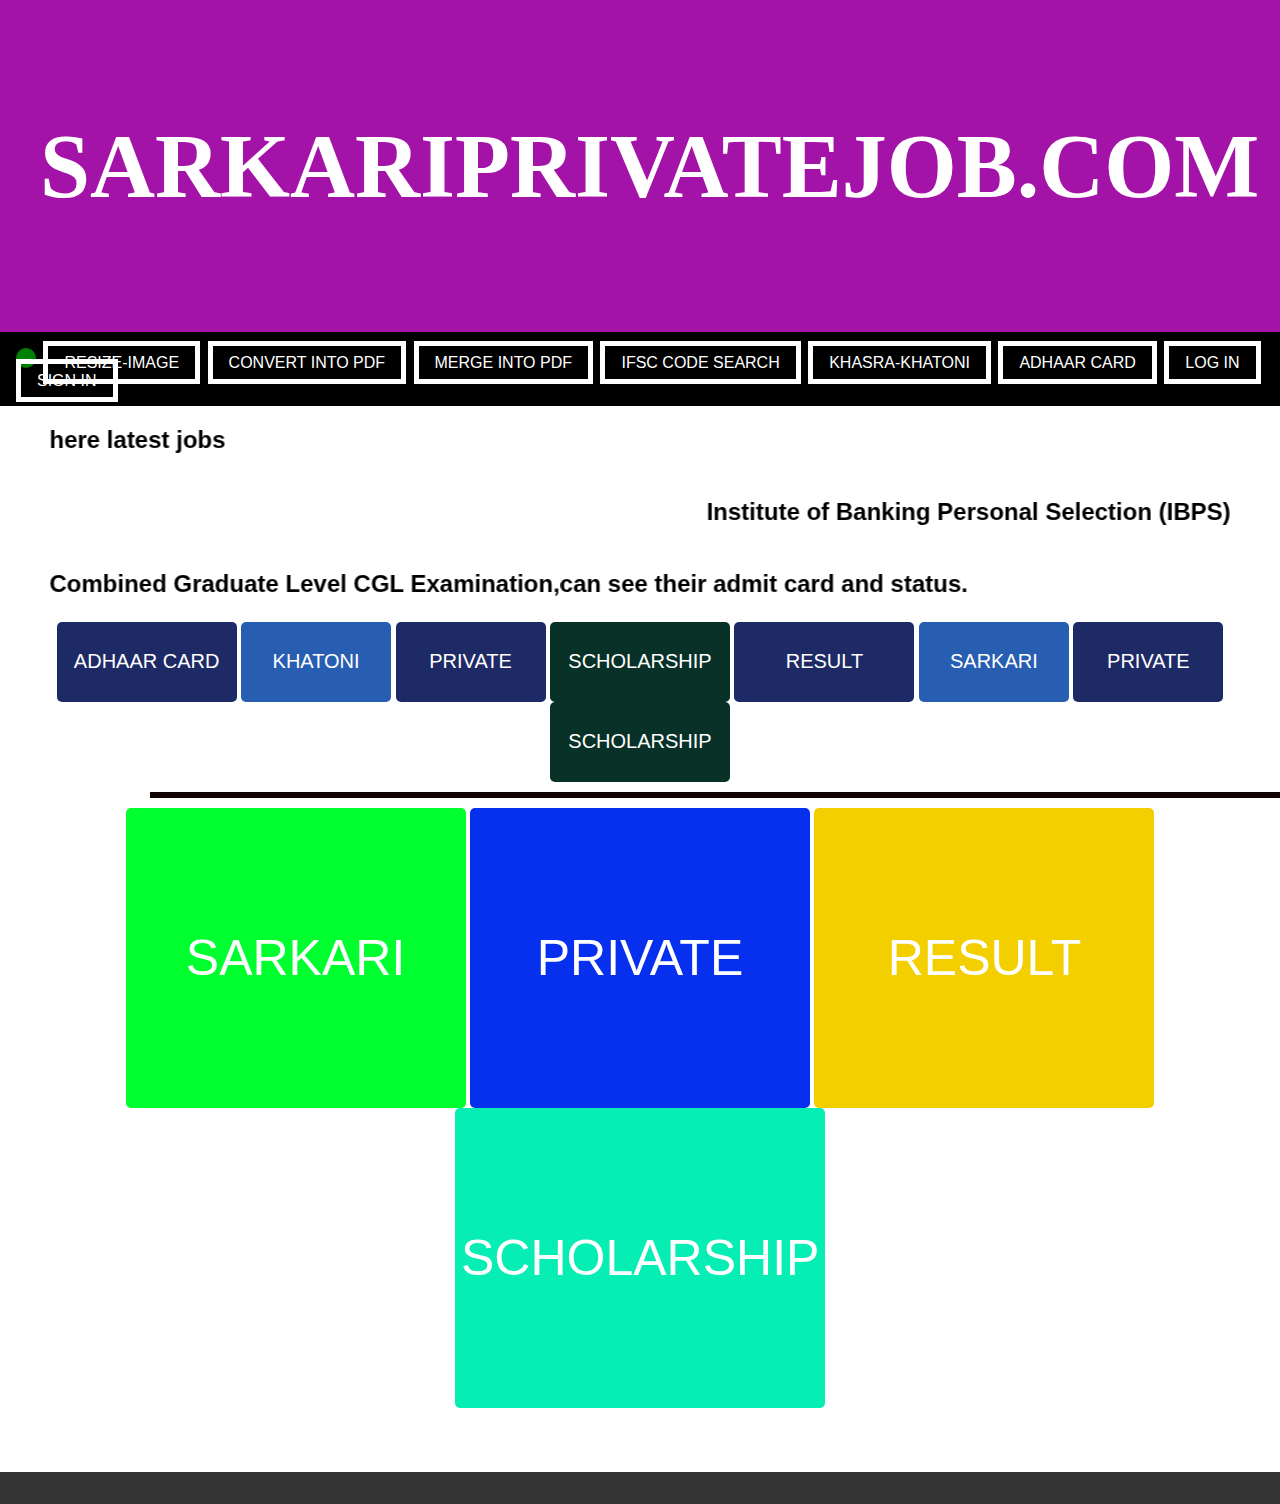
<file: sarkariprivatejobprovider/index.html>
<!DOCTYPE html>
<html lang="en">
<head>
    <meta charset="UTF-8">
    <meta name="viewport" content="width=device-width, initial-scale=1.0">
    <title>Navigation Bar Example</title>
    <link rel="stylesheet" href="display.css">
    <script  src="sarkarijava.js"></script>
</head>
<body>
    <div id="topheader">
        <h2>SARKARIPRIVATEJOB.COM</h2>
    </div>
    <header>
        <nav>
            <ul>
                <li><div class="blinking-light"></div></li>
                <li><a href="https://www.reduceimages.com/">RESIZE-IMAGE</a></li>
                <li><a href="https://www.ilovepdf.com/jpg_to_pdf">CONVERT INTO PDF</a></li>
                <li><a href="https://www.ilovepdf.com/merge_pdf">MERGE INTO PDF</a></li>
                <li><a href="https://bankifsccode.com/">IFSC CODE SEARCH</a></li>
                <li><a href="https://upbhulekh.gov.in/public/public_ror/Public_ROR.jsp">KHASRA-KHATONI</a></li>
                <li><a href="https://myaadhaar.uidai.gov.in/genricDownloadAadhaar">ADHAAR CARD</a></li>
                <li><a href="#" class="login">LOG IN</a></li>
                <li><a href="#" class="Registraionform">SIGN IN</a></li>
        
                
            </ul>
        </nav>
    </header>
    <div id="notification">
        
        
        
        <marquee class="marq"
        behavior=alternate
        direction="right"
        loop="">
        <h2>here latest jobs</h2>
  
</marquee>  

<marquee class="marq"
direction="left"
behavior=alternate
loop=""><h2>Institute of Banking Personal Selection (IBPS) </h2>

</marquee> 
 <marquee class="marq"
 direction="right"
behavior=alternate
><h2>Combined Graduate Level CGL Examination,can see their admit card and status.</h2>

</marquee>
    </div>
    <div class="button-container">
        <a href="https://myaadhaar.uidai.gov.in/genricDownloadAadhaar"><button class="centered-button11">ADHAAR CARD</button></a>
        
        <a href="https://upbhulekh.gov.in/public/public_ror/Public_ROR.jsp"><button class="centered-button21">KHATONI</button></a>
        <button class="centered-button31">PRIVATE</button>
        <button class="centered-button41">SCHOLARSHIP</button>
        <button class="centered-button11">RESULT</button>
        <button class="centered-button21">SARKARI</button>
        <button class="centered-button31">PRIVATE</button>
        <button class="centered-button41">SCHOLARSHIP</button>
    </div>
    <div id="layer">

    </div>

    <div class="button-container">
        
        <button class="centered-button2">SARKARI</button>
        <button class="centered-button3">PRIVATE</button>
        <button class="centered-button1">RESULT</button>
        <button class="centered-button4">SCHOLARSHIP</button>
    </div>





    <main>
        <!-- Your main content goes here -->
    </main>

    <footer>
        <!-- Your footer content goes here -->
    </footer>
</body>
</html>
</file>
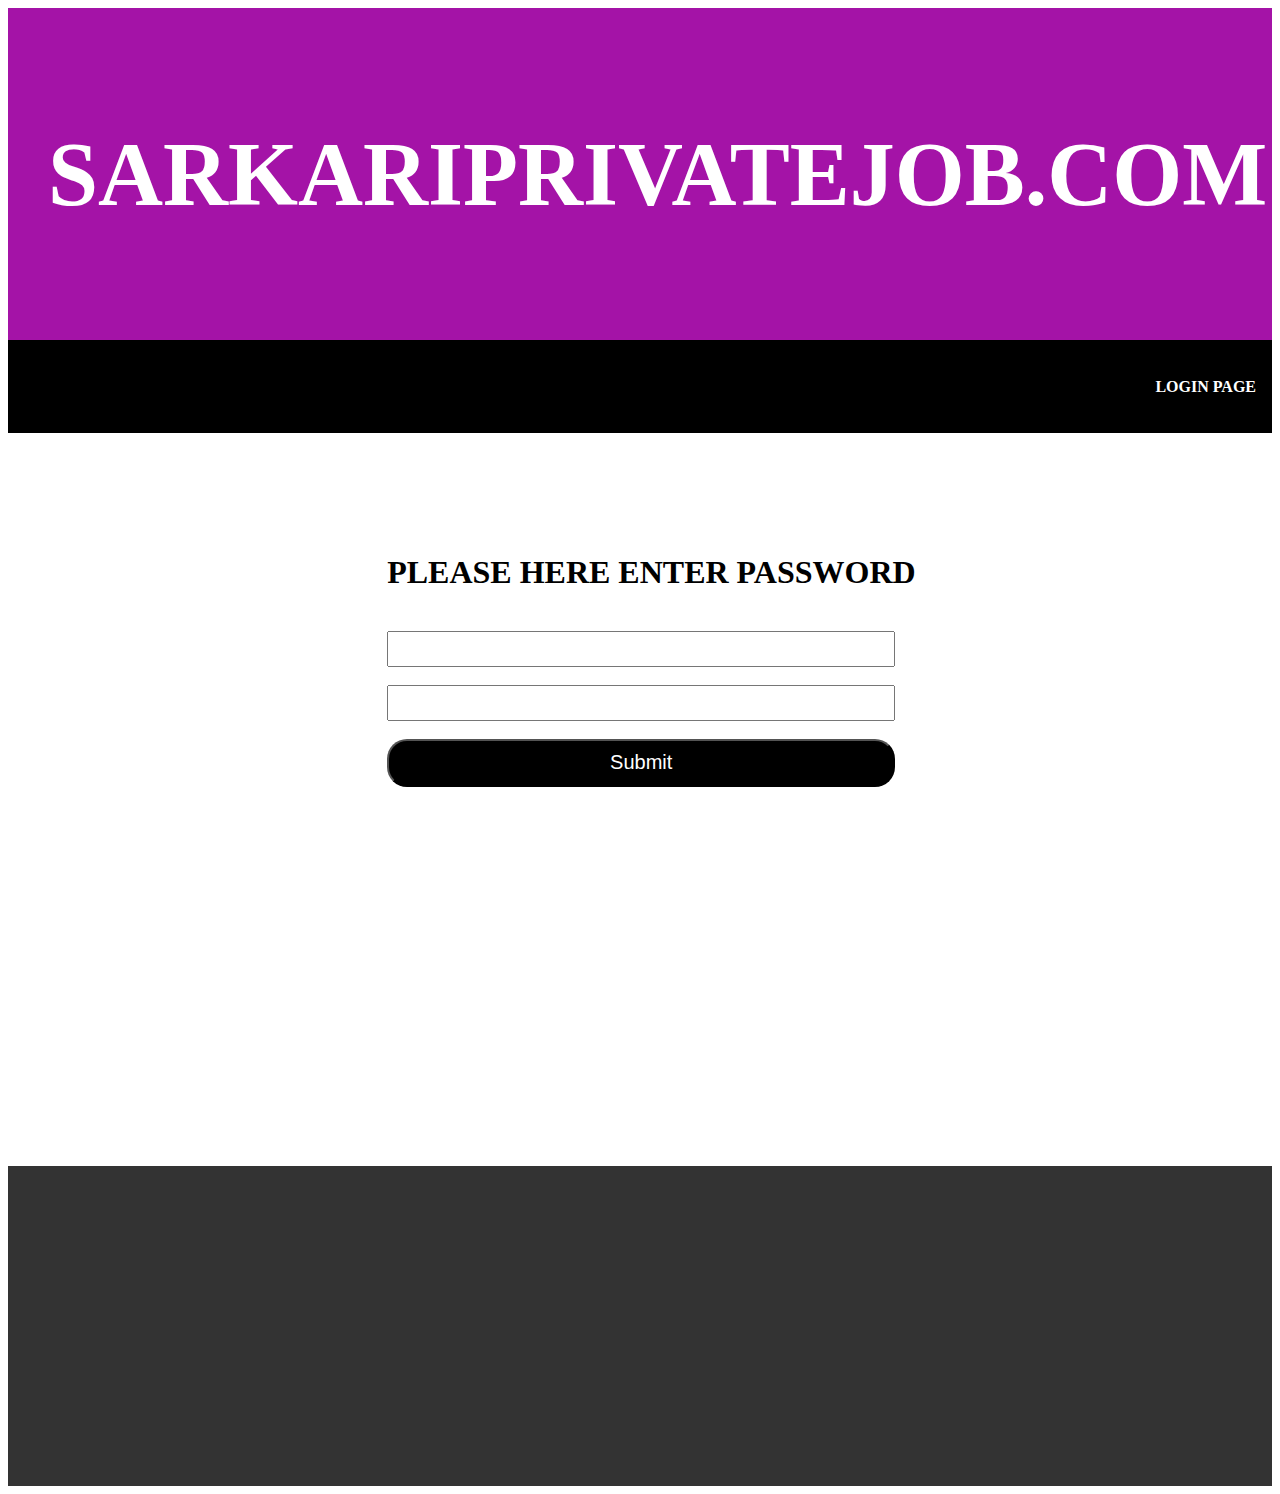
<file: sarkariprivatejobprovider/loginpage.html>
<!DOCTYPE html>
<html lang="en">
<head>
    <meta charset="UTF-8">
    <meta name="viewport" content="width=device-width, initial-scale=1.0">
    <title>Navigation Bar Example</title>
    <link rel="stylesheet" href="dashbord.css">
    <script  src="sarkarijava.js"></script>
</head>
<body>
    <div id="topheader">
        <h2>SARKARIPRIVATEJOB.COM</h2>
    </div>
    <header>
        <nav>
            <h4>LOGIN PAGE<br>
            </h4>
            
        </nav>
    </header>


<div id="passwordarea"><h1>PLEASE  HERE ENTER PASSWORD </h1><br>
    
    <input type="text" id="userid"> <br><br>
      <input type="password" id="password"><br><br>
    <button onclick="loginsubmitbutton()">Submit</button></div>




  

    <footer>
        <!-- Your footer content goes here -->
    </footer>
</body>
</html>
</file>
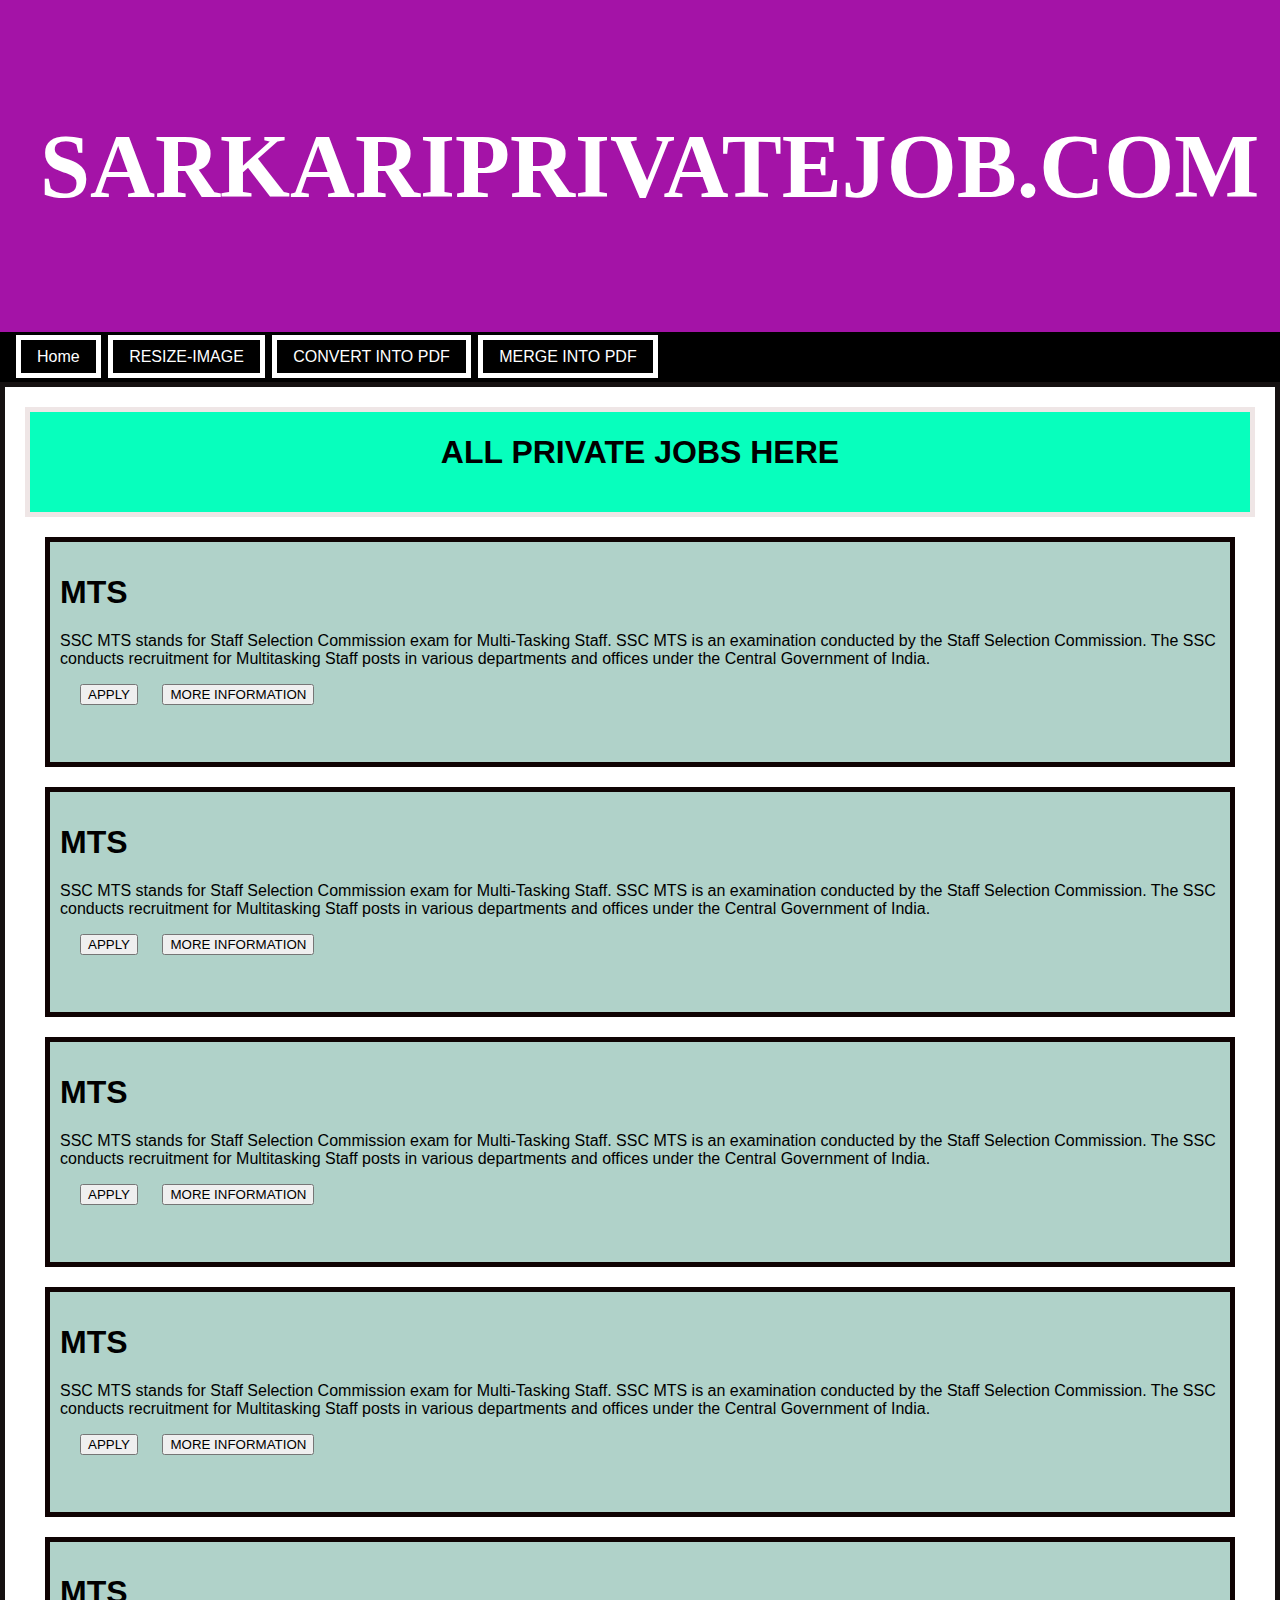
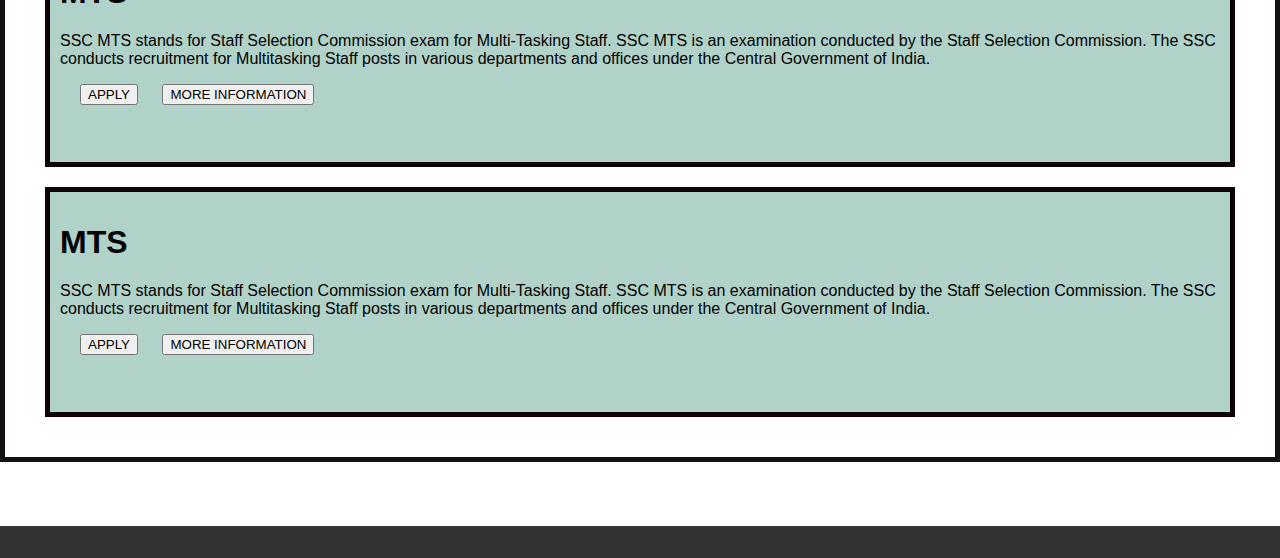
<file: sarkariprivatejobprovider/privatejobs.html>
<!DOCTYPE html>
<html lang="en">
<head>
    <meta charset="UTF-8">
    <meta name="viewport" content="width=device-width, initial-scale=1.0">
    <title>Navigation Bar Example</title>
    <link rel="stylesheet" href="display.css">
</head>
<body>
    <div id="topheader">
        <h2>SARKARIPRIVATEJOB.COM</h2>
    </div><div>
    <header>
        <nav>
            <ul>
                <li><a href="file:///C:/Users/sagar/Downloads/display.html">Home</a></li>
                <li><a href="https://www.reduceimages.com/">RESIZE-IMAGE</a></li>
                <li><a href="https://www.ilovepdf.com/jpg_to_pdf">CONVERT INTO PDF</a></li>
                <li><a href="https://www.ilovepdf.com/merge_pdf">MERGE INTO PDF</a></li>
        </nav>
    </header>
    </div>

    
    <div class="container">
        <div class="partition1">
            <div id="privatedsc1">
                <h1>
                    ALL PRIVATE JOBS HERE
                </h1>
        
         
            </div>
            <div id="privatedsc">
                <h1>
                    MTS
                </h1>
                <p>SSC MTS stands for Staff Selection Commission exam 
                    for Multi-Tasking Staff. SSC MTS is an examination conducted 
                    by the Staff Selection Commission. The SSC conducts recruitment
                     for Multitasking Staff posts in various departments and 
                     offices under the Central Government of India.</p>
                     <button id="privateapply">APPLY</button>
                     <button id="privatemore">MORE INFORMATION</button>
                
            </div>
            <div id="privatedsc">
                <h1>
                    MTS
                </h1>
                <p>SSC MTS stands for Staff Selection Commission exam 
                    for Multi-Tasking Staff. SSC MTS is an examination conducted 
                    by the Staff Selection Commission. The SSC conducts recruitment
                     for Multitasking Staff posts in various departments and 
                     offices under the Central Government of India.</p>
                     <button id="privateapply">APPLY</button>
                     <button id="privatemore">MORE INFORMATION</button>
                
            </div>
            <div id="privatedsc">
                <h1>
                    MTS
                </h1>
                <p>SSC MTS stands for Staff Selection Commission exam 
                    for Multi-Tasking Staff. SSC MTS is an examination conducted 
                    by the Staff Selection Commission. The SSC conducts recruitment
                     for Multitasking Staff posts in various departments and 
                     offices under the Central Government of India.</p>
                     <button id="privateapply">APPLY</button>
                     <button id="privatemore">MORE INFORMATION</button>
                
            </div>
            <div id="privatedsc">
                <h1>
                    MTS
                </h1>
                <p>SSC MTS stands for Staff Selection Commission exam 
                    for Multi-Tasking Staff. SSC MTS is an examination conducted 
                    by the Staff Selection Commission. The SSC conducts recruitment
                     for Multitasking Staff posts in various departments and 
                     offices under the Central Government of India.</p>
                     <button id="privateapply">APPLY</button>
                     <button id="privatemore">MORE INFORMATION</button>
                
            </div>
            <div id="privatedsc">
                <h1>
                    MTS
                </h1>
                <p>SSC MTS stands for Staff Selection Commission exam 
                    for Multi-Tasking Staff. SSC MTS is an examination conducted 
                    by the Staff Selection Commission. The SSC conducts recruitment
                     for Multitasking Staff posts in various departments and 
                     offices under the Central Government of India.</p>
                     <button id="privateapply">APPLY</button>
                     <button id="privatemore">MORE INFORMATION</button>
                
            </div>
            <div id="privatedsc">
                <h1>
                    MTS
                </h1>
                <p>SSC MTS stands for Staff Selection Commission exam 
                    for Multi-Tasking Staff. SSC MTS is an examination conducted 
                    by the Staff Selection Commission. The SSC conducts recruitment
                     for Multitasking Staff posts in various departments and 
                     offices under the Central Government of India.</p>
                     <button id="privateapply">APPLY</button>
                     <button id="privatemore">MORE INFORMATION</button>
                
            </div>
            

         
        </div>
       
            
    </div>
       

    <main>
        <!-- Your main content goes here -->
    </main>

    <footer>
        <!-- Your footer content goes here -->
    </footer>
</body>
</html>
</file>
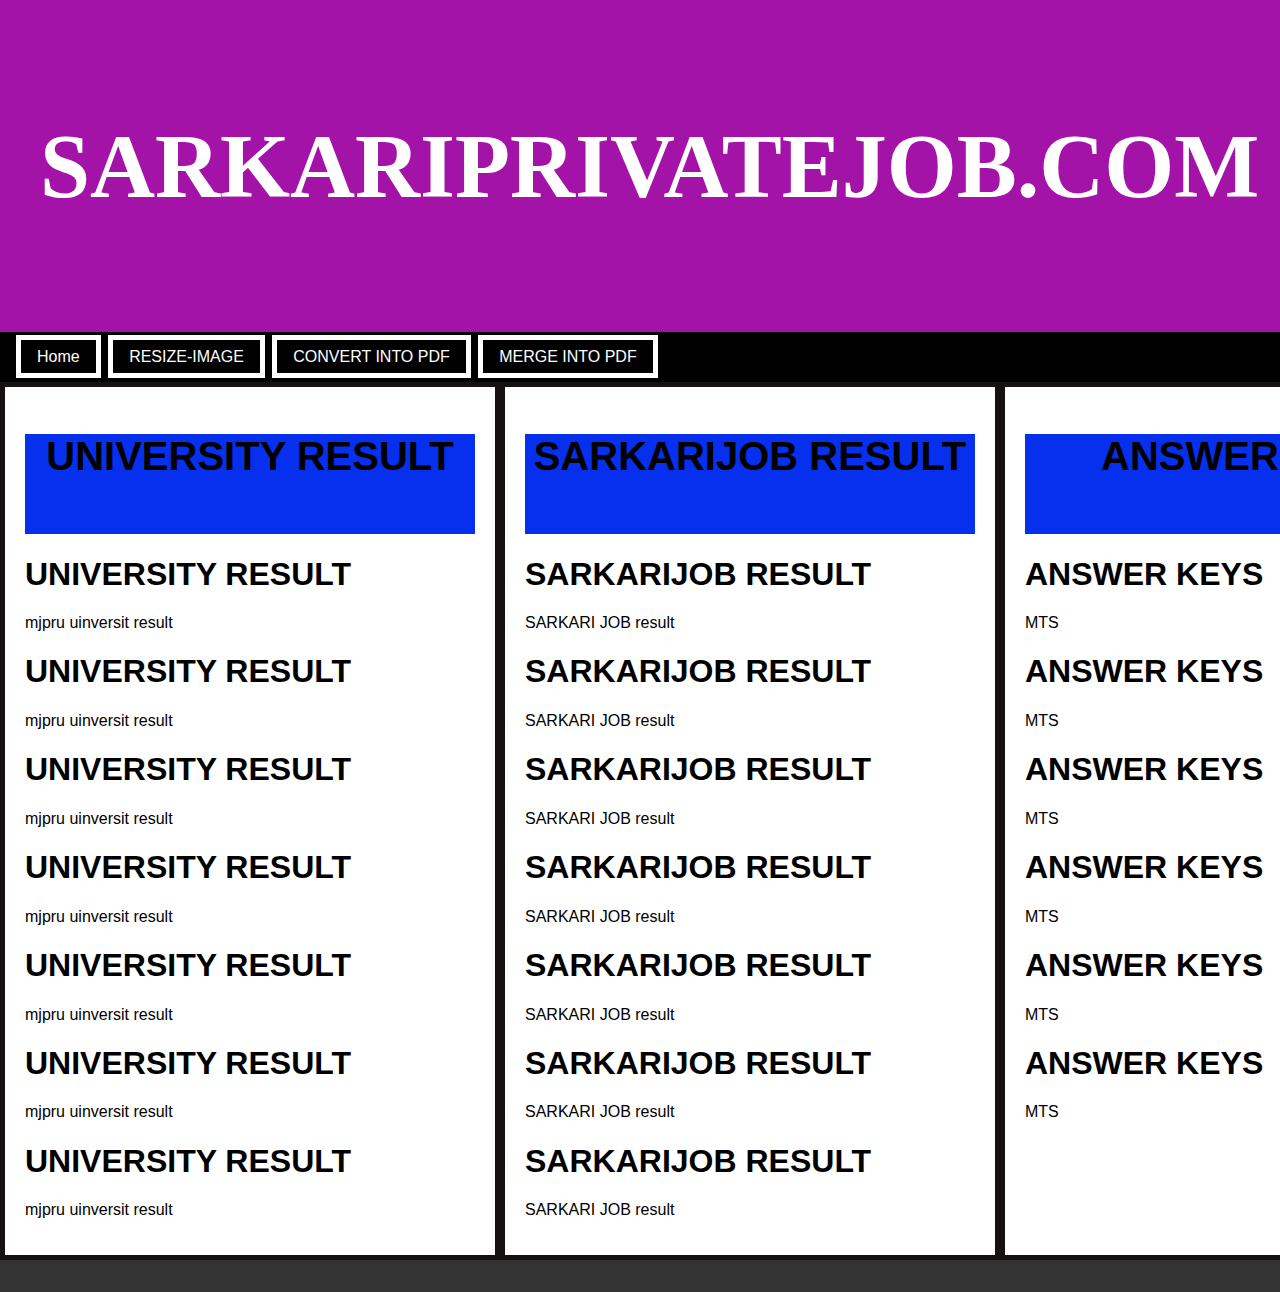
<file: sarkariprivatejobprovider/resultpage.html>
<!DOCTYPE html>
<html lang="en">
<head>
    <meta charset="UTF-8">
    <meta name="viewport" content="width=device-width, initial-scale=1.0">
    <title>RESULT Example</title>
    <link rel="stylesheet" href="display.css">
    <script  src="sarkarijava.js"></script>
</head>
<body>
    <div id="topheader">
        <h2>SARKARIPRIVATEJOB.COM</h2>
    </div>
    <header>
        <nav>
            <ul>
                <li><a href="file:///C:/Users/sagar/Downloads/display.html">Home</a></li>
                <li><a href="https://www.reduceimages.com/">RESIZE-IMAGE</a></li>
                <li><a href="https://www.ilovepdf.com/jpg_to_pdf">CONVERT INTO PDF</a></li>
                <li><a href="https://www.ilovepdf.com/merge_pdf">MERGE INTO PDF</a></li>
            </ul>
        </nav>
    </header>
    <div class="container">
        <div class="partition1result">
            <div id="resultdsc1">
                <h1>
                   UNIVERSITY RESULT
                </h1>
                
            </div>
            <div id="resultdsc">
                <h1>
                   UNIVERSITY RESULT
                </h1>
                <p>mjpru uinversit result </p>
                
                
            </div>
            <div id="resultdsc">
                <h1>
                   UNIVERSITY RESULT
                </h1>
                <p>mjpru uinversit result </p>
                
                
            </div>
            <div id="resultdsc">
                <h1>
                   UNIVERSITY RESULT
                </h1>
                <p>mjpru uinversit result </p>
                
                
            </div>
            <div id="resultdsc">
                <h1>
                   UNIVERSITY RESULT
                </h1>
                <p>mjpru uinversit result </p>
                
                
            </div>
            <div id="resultdsc">
                <h1>
                   UNIVERSITY RESULT
                </h1>
                <p>mjpru uinversit result </p>
                
                
            </div>
            <div id="resultdsc">
                <h1>
                   UNIVERSITY RESULT
                </h1>
                <p>mjpru uinversit result </p>
                
                
            </div>
            <div id="resultdsc">
                <h1>
                   UNIVERSITY RESULT
                </h1>
                <p>mjpru uinversit result </p>
                
                
            </div>

        </div>
        <div class="partition1result">
            <div id="resultdsc1">
                <h1>
                   SARKARIJOB RESULT
                </h1>
               
                
            </div>

            <div id="resultdsc">
                <h1>
                   SARKARIJOB RESULT
                </h1>
                <p>SARKARI JOB result </p>
                
            </div>
            <div id="resultdsc">
                <h1>
                   SARKARIJOB RESULT
                </h1>
                <p>SARKARI JOB result </p>
                
            </div>
            <div id="resultdsc">
                <h1>
                   SARKARIJOB RESULT
                </h1>
                <p>SARKARI JOB result </p>
                
            </div>
            <div id="resultdsc">
                <h1>
                   SARKARIJOB RESULT
                </h1>
                <p>SARKARI JOB result </p>
                
            </div>
            <div id="resultdsc">
                <h1>
                   SARKARIJOB RESULT
                </h1>
                <p>SARKARI JOB result </p>
                
            </div>
            <div id="resultdsc">
                <h1>
                   SARKARIJOB RESULT
                </h1>
                <p>SARKARI JOB result </p>
                
            </div>
            <div id="resultdsc">
                <h1>
                   SARKARIJOB RESULT
                </h1>
                <p>SARKARI JOB result </p>
                
            </div>

        </div>

        <div class="partition1result">
            <div id="resultdsc1">
                <h1>
                   ANSWER KEYS
                </h1>
        
                
            </div>
            <div id="resultdsc">
                <h1>
                   ANSWER KEYS
                </h1>
                <p>MTS</p>
                
            </div>
            <div id="resultdsc">
                <h1>
                   ANSWER KEYS
                </h1>
                <p>MTS</p>
                
            </div>
            <div id="resultdsc">
                <h1>
                   ANSWER KEYS
                </h1>
                <p>MTS</p>
                
            </div>
            <div id="resultdsc">
                <h1>
                   ANSWER KEYS
                </h1>
                <p>MTS</p>
                
            </div>
            <div id="resultdsc">
                <h1>
                   ANSWER KEYS
                </h1>
                <p>MTS</p>
                
            </div><div id="resultdsc">
                <h1>
                   ANSWER KEYS
                </h1>
                <p>MTS</p>
                
            </div>

        </div>  
    </div>


    <footer>
        <!-- Your footer content goes here -->
    </footer>
</body>
</html>
</file>
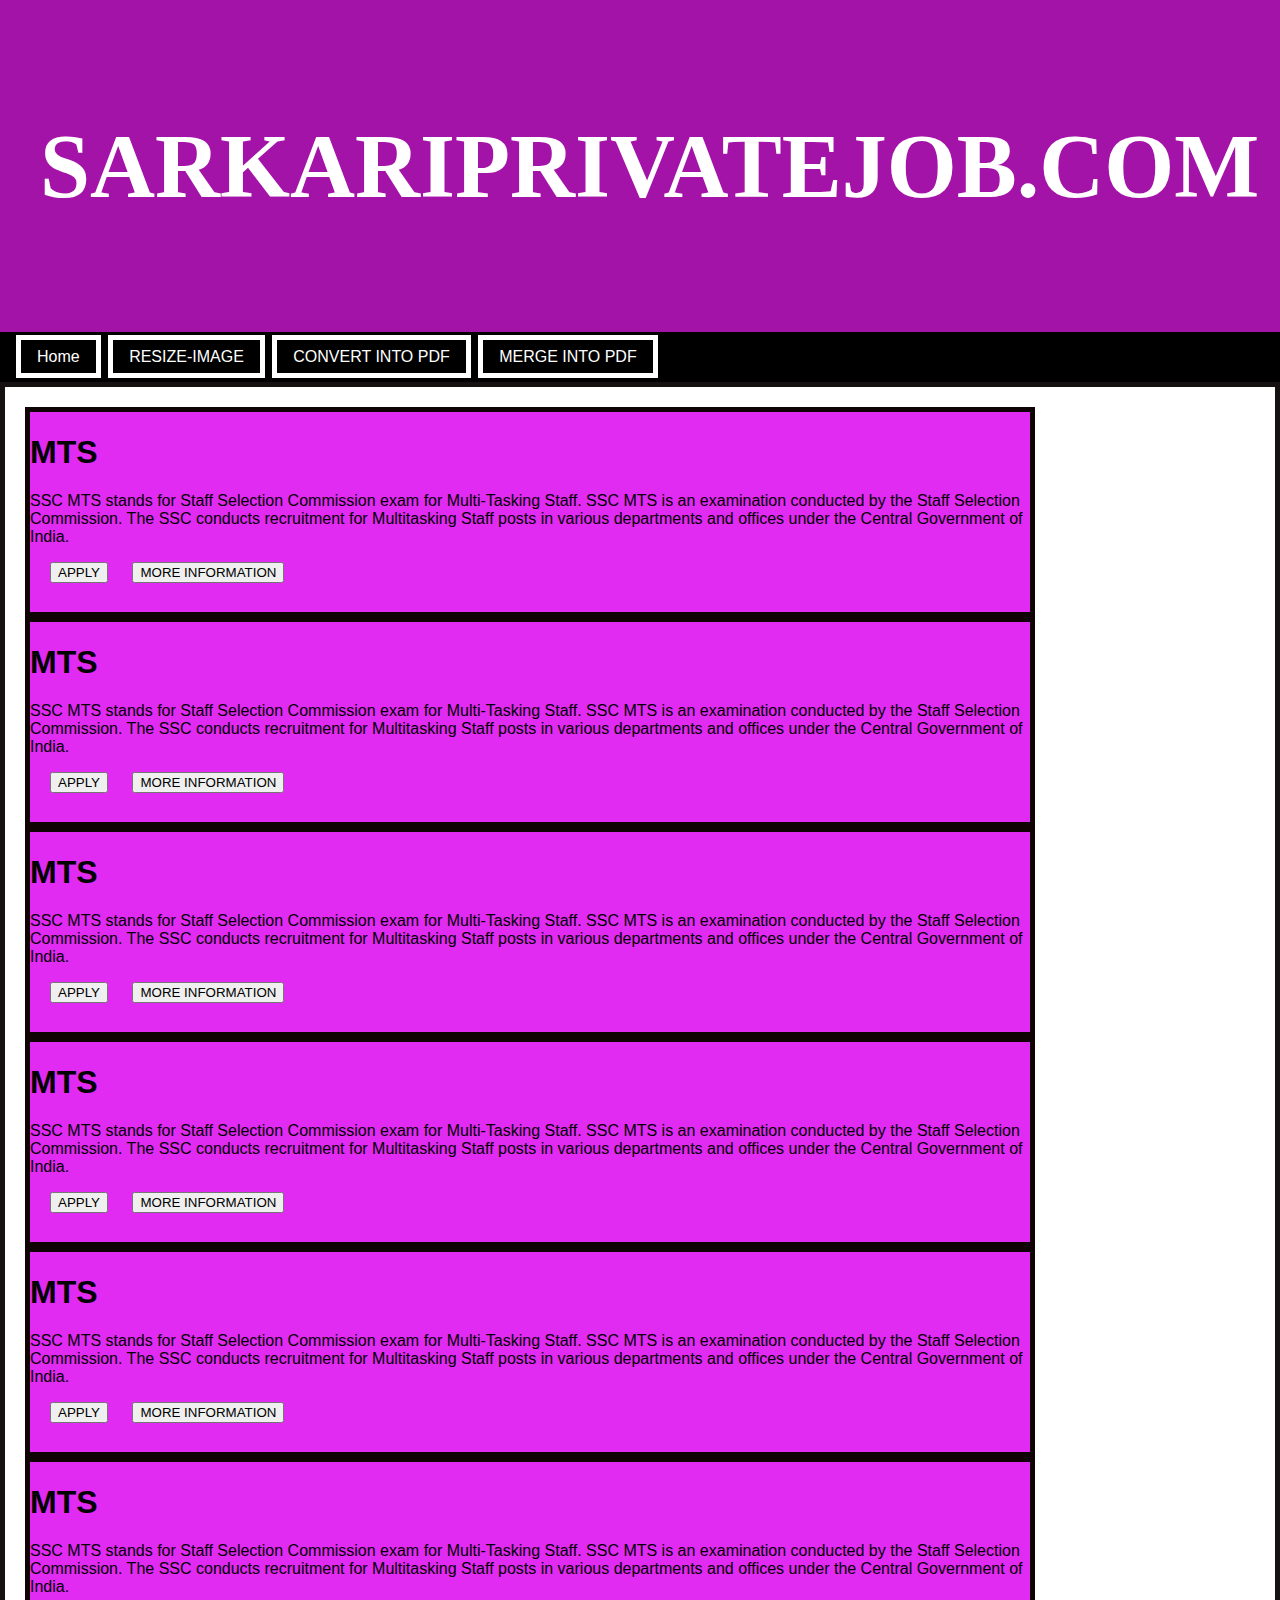
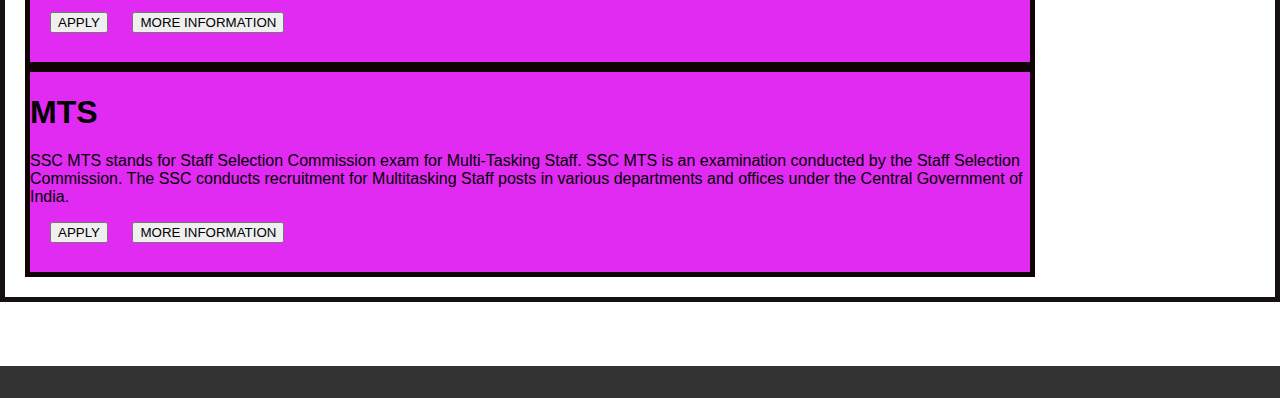
<file: sarkariprivatejobprovider/SARKARIJOB1.html>
<!DOCTYPE html>
<html lang="en">
<head>
    <meta charset="UTF-8">
    <meta name="viewport" content="width=device-width, initial-scale=1.0">
    <title>Navigation Bar Example</title>
    <link rel="stylesheet" href="display.css">
</head>
<body>
    <div id="topheader">
        <h2>SARKARIPRIVATEJOB.COM</h2>
    </div>
    <header>
        <nav>
            <ul>
                <li><a href="file:///C:/Users/sagar/Downloads/display.html">Home</a></li>
                <li><a href="https://www.reduceimages.com/">RESIZE-IMAGE</a></li>
                <li><a href="https://www.ilovepdf.com/jpg_to_pdf">CONVERT INTO PDF</a></li>
                <li><a href="https://www.ilovepdf.com/merge_pdf">MERGE INTO PDF</a></li>
        </nav>
    </header>
    </div>

    
    <div class="container">
        <div class="partition1">
            <div id="sarkaridsc">
                <h1>
                    MTS
                </h1>
                <p>SSC MTS stands for Staff Selection Commission exam 
                    for Multi-Tasking Staff. SSC MTS is an examination conducted 
                    by the Staff Selection Commission. The SSC conducts recruitment
                     for Multitasking Staff posts in various departments and 
                     offices under the Central Government of India.</p>
                     <button id="privateapply">APPLY</button>
                     <button id="privatemore">MORE INFORMATION</button>
            </div>
            <div id="sarkaridsc">
                <h1>
                    MTS
                </h1>
                <p>SSC MTS stands for Staff Selection Commission exam 
                    for Multi-Tasking Staff. SSC MTS is an examination conducted 
                    by the Staff Selection Commission. The SSC conducts recruitment
                     for Multitasking Staff posts in various departments and 
                     offices under the Central Government of India.</p>
                     <button id="privateapply">APPLY</button>
                     <button id="privatemore">MORE INFORMATION</button>
            </div>
            <div id="sarkaridsc">
                <h1>
                    MTS
                </h1>
                <p>SSC MTS stands for Staff Selection Commission exam 
                    for Multi-Tasking Staff. SSC MTS is an examination conducted 
                    by the Staff Selection Commission. The SSC conducts recruitment
                     for Multitasking Staff posts in various departments and 
                     offices under the Central Government of India.</p>
                     <button id="privateapply">APPLY</button>
                     <button id="privatemore">MORE INFORMATION</button>
                
            </div>
            <div id="sarkaridsc">
                <h1>
                    MTS
                </h1>
                <p>SSC MTS stands for Staff Selection Commission exam 
                    for Multi-Tasking Staff. SSC MTS is an examination conducted 
                    by the Staff Selection Commission. The SSC conducts recruitment
                     for Multitasking Staff posts in various departments and 
                     offices under the Central Government of India.</p>
                     <button id="privateapply">APPLY</button>
                     <button id="privatemore">MORE INFORMATION</button>
                
            </div>
            <div id="sarkaridsc">
                <h1>
                    MTS
                </h1>
                <p>SSC MTS stands for Staff Selection Commission exam 
                    for Multi-Tasking Staff. SSC MTS is an examination conducted 
                    by the Staff Selection Commission. The SSC conducts recruitment
                     for Multitasking Staff posts in various departments and 
                     offices under the Central Government of India.</p>
                     <button id="privateapply">APPLY</button>
                     <button id="privatemore">MORE INFORMATION</button>
                
            </div>
            <div id="sarkaridsc">
                <h1>
                    MTS
                </h1>
                <p>SSC MTS stands for Staff Selection Commission exam 
                    for Multi-Tasking Staff. SSC MTS is an examination conducted 
                    by the Staff Selection Commission. The SSC conducts recruitment
                     for Multitasking Staff posts in various departments and 
                     offices under the Central Government of India.</p>
                     <button id="privateapply">APPLY</button>
                     <button id="privatemore">MORE INFORMATION</button>
                
            </div>
            <div id="sarkaridsc">
                <h1>
                    MTS
                </h1>
                <p>SSC MTS stands for Staff Selection Commission exam 
                    for Multi-Tasking Staff. SSC MTS is an examination conducted 
                    by the Staff Selection Commission. The SSC conducts recruitment
                     for Multitasking Staff posts in various departments and 
                     offices under the Central Government of India.</p>
                     <button id="privateapply">APPLY</button>
                     <button id="privatemore">MORE INFORMATION</button>
                
            </div>
            

         
        </div>
        
    </div>
       



    <main>
        <!-- Your main content goes here -->
    </main>

    <footer>
        <!-- Your footer content goes here -->
    </footer>
</body>
</html>
</file>
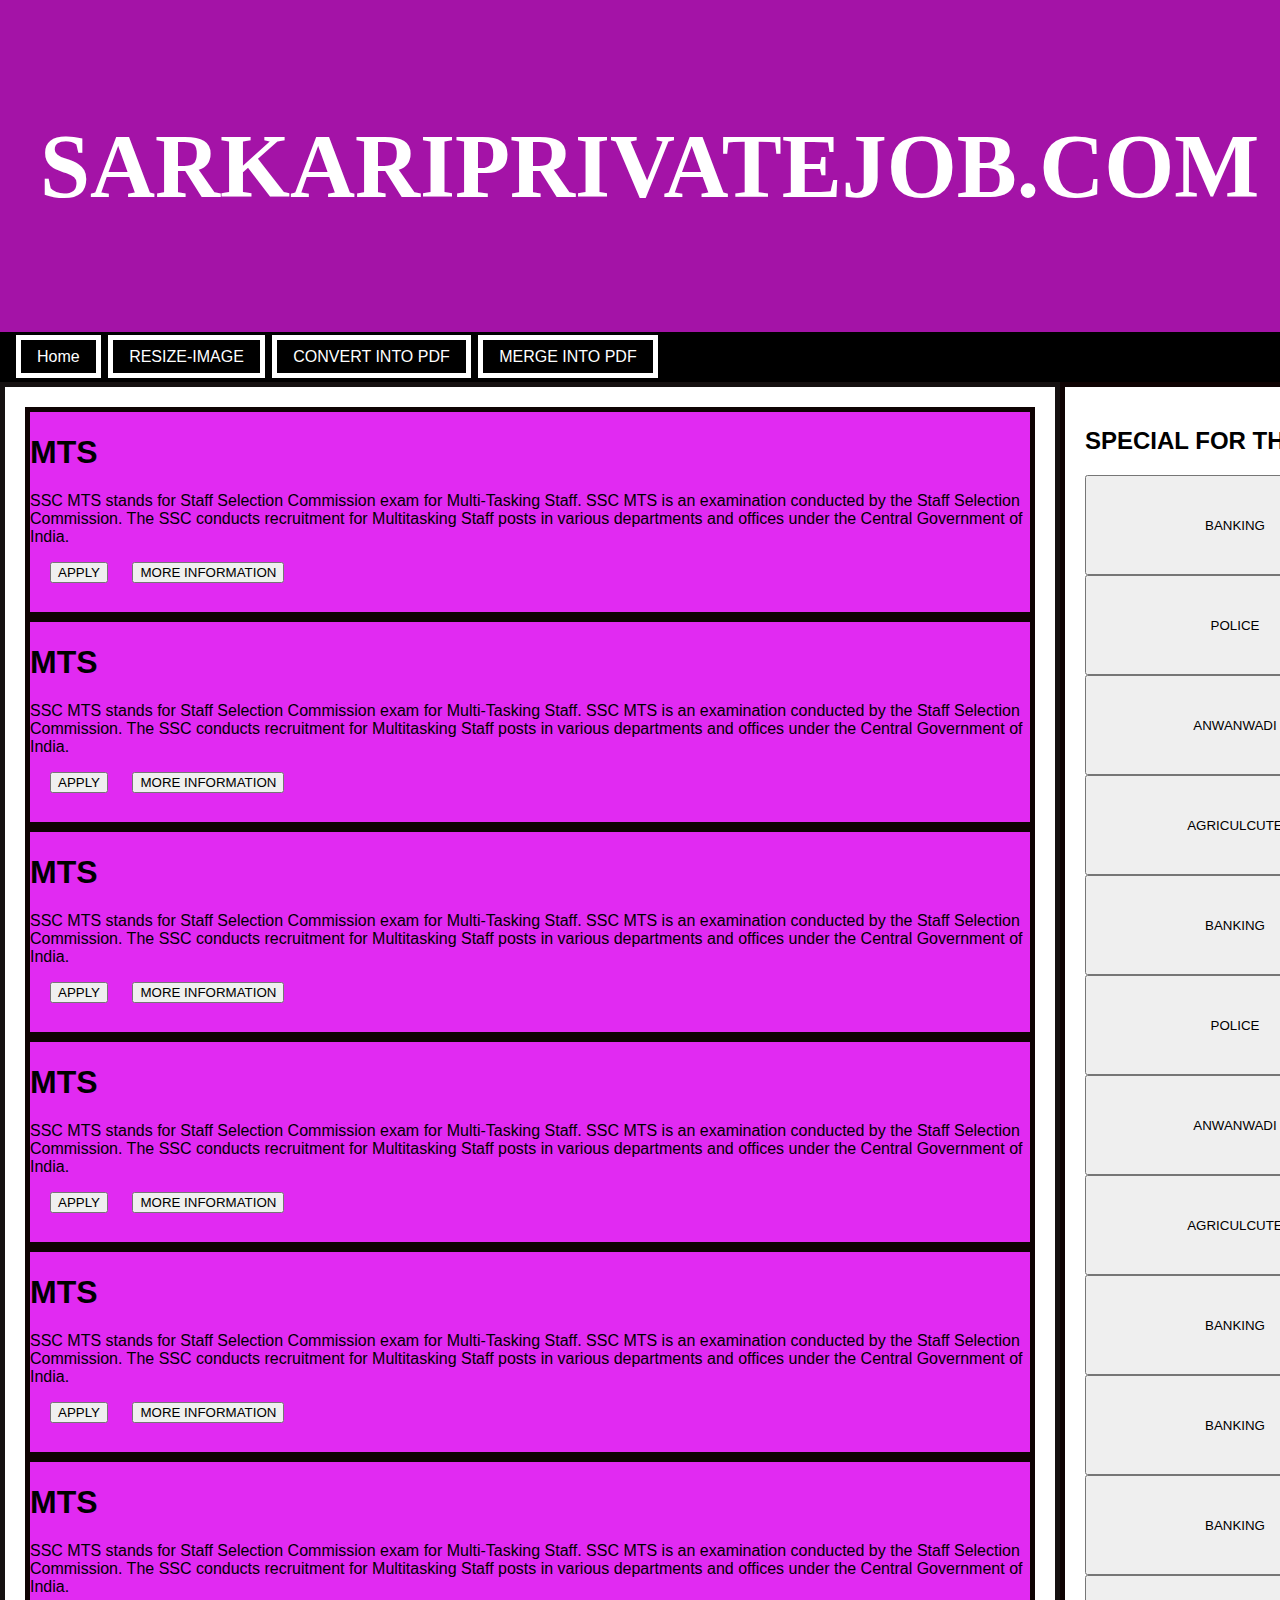
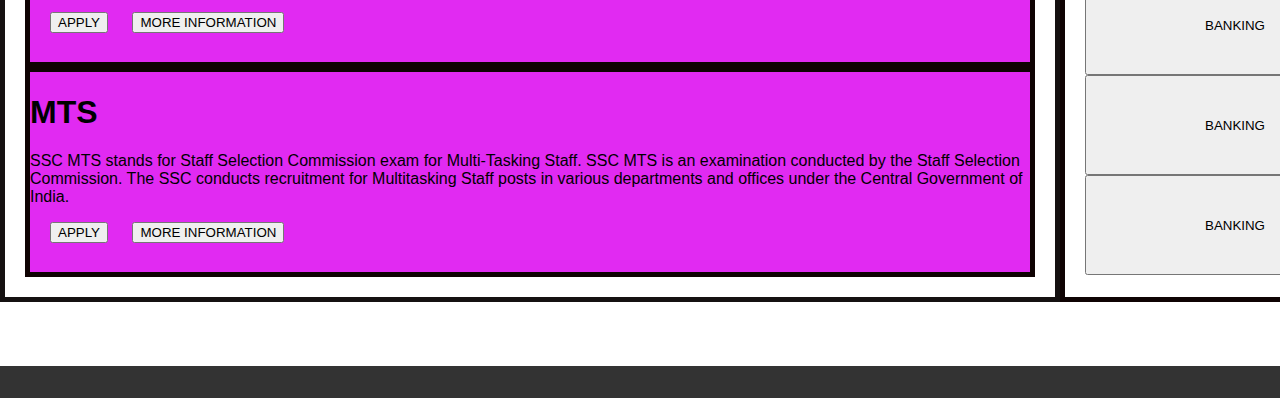
<file: sarkariprivatejobprovider/sarkaripage.html>
<!DOCTYPE html>
<html lang="en">
<head>
    <meta charset="UTF-8">
    <meta name="viewport" content="width=device-width, initial-scale=1.0">
    <title>Navigation Bar Example</title>
    <link rel="stylesheet" href="display.css">
</head>
<body>
    <div id="topheader">
        <h2>SARKARIPRIVATEJOB.COM</h2>
    </div>
    <div>
    <header>
        <nav>
            <ul>
                <li><a href="file:///C:/Users/sagar/Downloads/display.html">Home</a></li>
                <li><a href="https://www.reduceimages.com/">RESIZE-IMAGE</a></li>
                <li><a href="https://www.ilovepdf.com/jpg_to_pdf">CONVERT INTO PDF</a></li>
                <li><a href="https://www.ilovepdf.com/merge_pdf">MERGE INTO PDF</a></li>
        </nav>
    </header>
    </div>

    
    <div class="container">
        <div class="partition1">
            <div id="sarkaridsc">
                <h1>
                    MTS
                </h1>
                <p>SSC MTS stands for Staff Selection Commission exam 
                    for Multi-Tasking Staff. SSC MTS is an examination conducted 
                    by the Staff Selection Commission. The SSC conducts recruitment
                     for Multitasking Staff posts in various departments and 
                     offices under the Central Government of India.</p>
                     <button id="privateapply">APPLY</button>
                     <button id="privatemore">MORE INFORMATION</button>
            </div>
            <div id="sarkaridsc">
                <h1>
                    MTS
                </h1>
                <p>SSC MTS stands for Staff Selection Commission exam 
                    for Multi-Tasking Staff. SSC MTS is an examination conducted 
                    by the Staff Selection Commission. The SSC conducts recruitment
                     for Multitasking Staff posts in various departments and 
                     offices under the Central Government of India.</p>
                     <button id="privateapply">APPLY</button>
                     <button id="privatemore">MORE INFORMATION</button>
            </div>
            <div id="sarkaridsc">
                <h1>
                    MTS
                </h1>
                <p>SSC MTS stands for Staff Selection Commission exam 
                    for Multi-Tasking Staff. SSC MTS is an examination conducted 
                    by the Staff Selection Commission. The SSC conducts recruitment
                     for Multitasking Staff posts in various departments and 
                     offices under the Central Government of India.</p>
                     <button id="privateapply">APPLY</button>
                     <button id="privatemore">MORE INFORMATION</button>
                
            </div>
            <div id="sarkaridsc">
                <h1>
                    MTS
                </h1>
                <p>SSC MTS stands for Staff Selection Commission exam 
                    for Multi-Tasking Staff. SSC MTS is an examination conducted 
                    by the Staff Selection Commission. The SSC conducts recruitment
                     for Multitasking Staff posts in various departments and 
                     offices under the Central Government of India.</p>
                     <button id="privateapply">APPLY</button>
                     <button id="privatemore">MORE INFORMATION</button>
                
            </div>
            <div id="sarkaridsc">
                <h1>
                    MTS
                </h1>
                <p>SSC MTS stands for Staff Selection Commission exam 
                    for Multi-Tasking Staff. SSC MTS is an examination conducted 
                    by the Staff Selection Commission. The SSC conducts recruitment
                     for Multitasking Staff posts in various departments and 
                     offices under the Central Government of India.</p>
                     <button id="privateapply">APPLY</button>
                     <button id="privatemore">MORE INFORMATION</button>
                
            </div>
            <div id="sarkaridsc">
                <h1>
                    MTS
                </h1>
                <p>SSC MTS stands for Staff Selection Commission exam 
                    for Multi-Tasking Staff. SSC MTS is an examination conducted 
                    by the Staff Selection Commission. The SSC conducts recruitment
                     for Multitasking Staff posts in various departments and 
                     offices under the Central Government of India.</p>
                     <button id="privateapply">APPLY</button>
                     <button id="privatemore">MORE INFORMATION</button>
                
            </div>
            <div id="sarkaridsc">
                <h1>
                    MTS
                </h1>
                <p>SSC MTS stands for Staff Selection Commission exam 
                    for Multi-Tasking Staff. SSC MTS is an examination conducted 
                    by the Staff Selection Commission. The SSC conducts recruitment
                     for Multitasking Staff posts in various departments and 
                     offices under the Central Government of India.</p>
                     <button id="privateapply">APPLY</button>
                     <button id="privatemore">MORE INFORMATION</button>
                
            </div>
            

         
        </div>
        <div class="partition2">
            <h2>SPECIAL FOR THIS FIELD</h2>
            <button class="specialsarkari1">BANKING</button>
            <button class="specialsarkari1">POLICE</button>
            <button class="specialsarkari1">ANWANWADI</button>
            <button class="specialsarkari1">AGRICULCUTE</button>
            <button class="specialsarkari1">BANKING</button>
            <button class="specialsarkari1">POLICE</button>
            <button class="specialsarkari1">ANWANWADI</button>
            <button class="specialsarkari1">AGRICULCUTE</button>
            
            <button class="specialsarkari1">BANKING</button>
            <button class="specialsarkari1">BANKING</button>
            <button class="specialsarkari1">BANKING</button>
            <button class="specialsarkari1">BANKING</button>
            <button class="specialsarkari1">BANKING</button>
            <button class="specialsarkari1">BANKING</button>
            
        </div>
    </div>
       



    <main>
        <!-- Your main content goes here -->
    </main>

    <footer>
        <!-- Your footer content goes here -->
    </footer>
</body>
</html>
</file>
<file: sarkariprivatejobprovider/display.css>
body {
    font-family: Arial, sans-serif;
    margin: 0;
    padding: 0;
}

header {
    background-color: #000000;
    color: #fff;
    padding: 1rem;
}

nav ul {
    list-style: none;
    margin: 0;
    padding: 0;
}

nav li {
    display: inline-block;
    margin-right: 3px;
    
}

nav a {
    color: #fff;
    text-decoration: none;
    padding: 8px 16px;
    border: #fff 5px solid;
}

nav a:hover {
    background-color: #d58181;
}

main {
    padding: 2rem;
}

footer {
    background-color: #333;
    color: #fff;
    text-align: center;
    padding: 1rem;
}
#topheader{
    MARGIN: 0;
    PADDING: 40PX;
    FONT-SIZE: 60PX;
    COLOR: #fff;
    FONT-FAMILY: initial;
    background-color: #A413A7;
    text-align: center;
}
#handlogo{
    height: 100px;
    width: 100px;
}

.button-container {
    text-align: center;
}

.centered-button1 {
    font-size: 50px;
    background-color: #f4cf00;
    color: #fff;
    border: none;
    border-radius: 5px;
    cursor: pointer;
    outline: none;
    height: 300px;
    width: 340px;
}
.centered-button2 {
    font-size: 50px;
    background-color: #00ff2f;
    color: #fff;
    border: none;
    border-radius: 5px;
    cursor: pointer;
    outline: none;
    height: 300px;
    width: 340px;
}
.centered-button3 {
    font-size: 50px;
    background-color: #0630ee;
    color: #fff;
    border: none;
    border-radius: 5px;
    cursor: pointer;
    outline: none;
    height: 300px;
    width: 340px;
}
.centered-button4 {
    font-size: 50px;
    background-color: #06eeb4;
    color: #fff;
    border: none;
    border-radius: 5px;
    cursor: pointer;
    outline: none;
    height: 300px;
    width: 370px;
}




#sarkarihead{
    height: 30px;
    font-size: 20px;
    background-color: #00ff2f;

}


.container {
    display: flex;
}

.partition1 {
    flex: 3;
    padding: 20px;
    border: 5px solid #151111;
}

.partition2 {
    flex: 1;
    padding: 20px;
    border: 5px solid #0f0303;
}
.specialsarkari1{
    height: 100px;
    width: 300px;

}


#sarkaridsc{
    height: 200px;
    width: 1000px;
    border: #0f0303 5px solid;
    background-color:rgb(225, 42, 242);

}
.partition1result{
    flex: 2;
    padding: 20px;
    border: 5px solid #151111;

}
#resultdsc1{
    font-size: 20px;
    background-color: #0630ee;
    height: 100px;
    width: 450px;
    text-align: center;

}
#privatedsc{
    height: 200px;
    border: #0f0303 5px solid;
    background-color:rgb(176, 210, 201);
    MARGIN: 20PX;
    PADDING: 10PX;


}
#privatedsc1{
    height: 100px;
    border: #efe6e6 5px solid;
    background-color:rgb(7, 255, 189);
    text-shadow: #efe6e6;
    text-align: center;
    

}
#privateapply{
    MARGIN-LEFT: 20PX;
}
#privatemore{
    MARGIN-LEFT: 20PX;
}
 .blinking-light {
            width: 20px;
            height: 20px;
            background-color: green;
            border-radius: 50%;
            animation: blink 1s linear infinite;
        }

        @keyframes blink {
            0% { opacity: 1; }
            50% { opacity: 0; }
            100% { opacity: 1; }
        }


/* here here is small button  click*/ 

#layer {

    display: line;
    border: #0f0303 solid;
    width: 1400px;
    margin: 10px;
    margin-left: 150px;
}
        .centered-button11 {
            font-size: 20px;
            background-color: #1e2a66;
            color: #fff;
            border: none;
            border-radius: 5px;
            cursor: pointer;
            outline: none;
            height: 80px;
            width: 180px;
    
        }
        .centered-button21 {
            font-size: 20px;
            background-color: #275eb2;
            color: #fff;
            border: none;
            border-radius: 5px;
            cursor: pointer;
            outline: none;
            height: 80px;
            width: 150px;
        }
        .centered-button31 {
            font-size: 20px;
            background-color: #1e2a66;
            color: #fff;
            border: none;
            border-radius: 5px;
            cursor: pointer;
            outline: none;
            height: 80px;
            width: 150px;
        }
        .centered-button41 {
            font-size: 20px;
            background-color: #083227;
            color: #fff;
            border: none;
            border-radius: 5px;
            cursor: pointer;
            outline: none;
            height: 80px;
            width: 180px;
        }
</file>
<file: sarkariprivatejobprovider/dashbord.css>
#topheader{
    MARGIN: 0;
    PADDING: 40PX;
    FONT-SIZE: 60PX;
    COLOR: #fff;
    FONT-FAMILY: initial;
    background-color: #A413A7;
    text-align: center;
}
header {
    background-color: #000000;
    color: #fff;
    padding: 1rem;
}

nav ul {
    list-style: none;
    margin: 0;
    padding: 0;
}

nav li {
    display: inline-block;
    margin-right: 20px;
    
}

nav a {
    color: #fff;
    text-decoration: none;
    padding: 8px 16px;
    border: #fff 5px solid;
}
nav h4{
    color: #fff;
    text-decoration: none;
    text-align: right; 

}
#foldericon{
    width: 70px;
    height: 70px;
}

#passwordarea{
    padding-left: 30%;
    padding-top:100px;
}
#password{
    height:30px;
    width: 500px;
    font-size: 20px;
}
button{
    height: 48px;
    width: 508px;
    font-size: 20px;
    color: white;
    background: black;
    border-radius: 20px;
}


#userid{
    height:30px;
    width: 500px;
    font-size: 20px;
}
footer {
    background-color: #333;
    color: #fff;
    text-align: center;
    margin-top: 30%;
    padding: 10rem;
}
</file>
